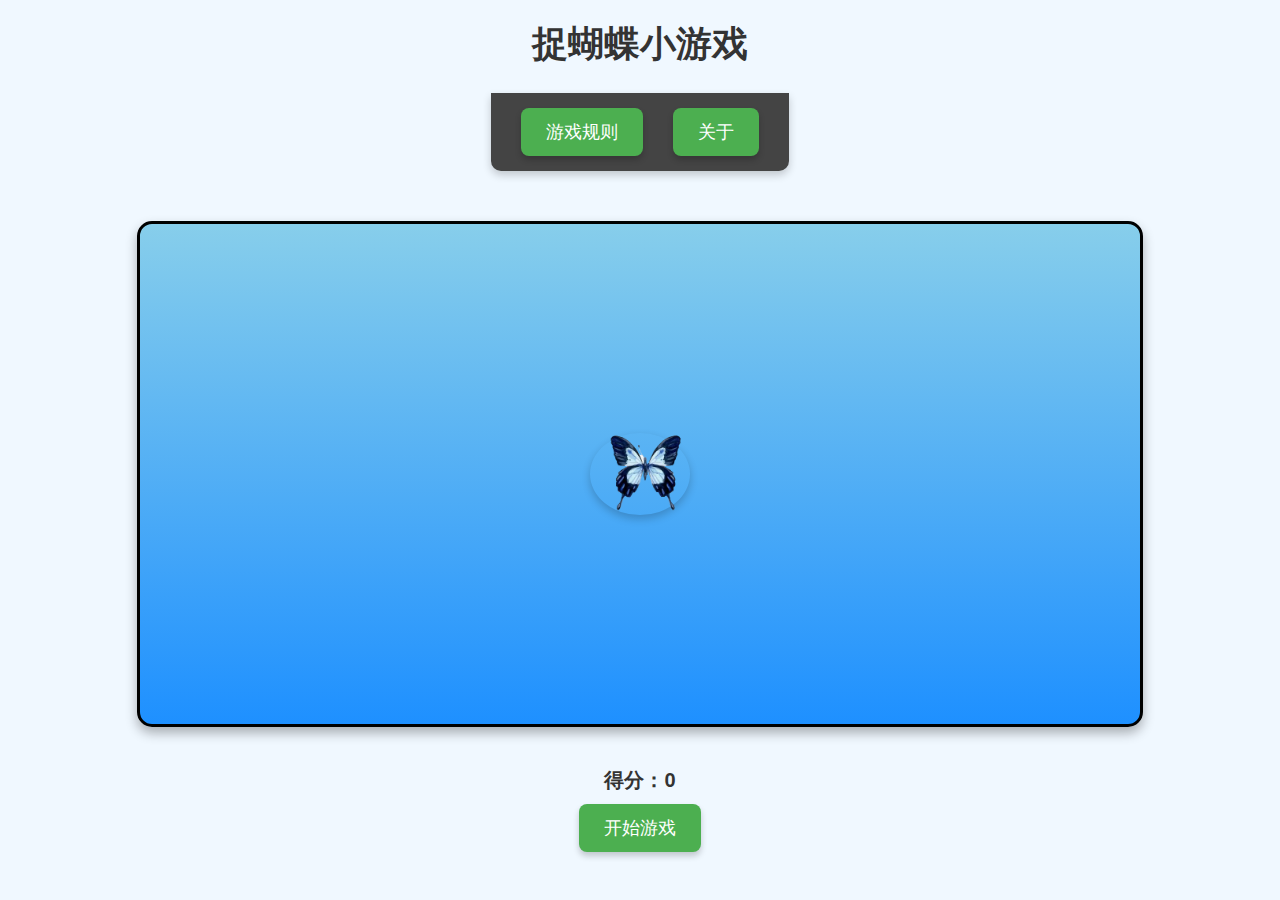
<file: index.html>
<!DOCTYPE html>
<html lang="en">

<head>
    <meta charset="UTF-8">
    <meta http-equiv="X-UA-Compatible" content="IE=edge">
    <meta name="viewport" content="width=device-width, initial-scale=1.0">
    <title>捉蝴蝶小游戏</title>
    <link rel="stylesheet" href="game.css">
</head>

<body>
    <h1>捉蝴蝶小游戏</h1>
    <div class="top-bar">
        <button class="top-button" onclick="showGameRules()">游戏规则</button>
        <button class="top-button" onclick="showAbout()">关于</button>
    </div>

    <div class="game-container">
        <div class="butterfly">
            <img src="images/Butterfly.jpg">
        </div>
    </div>
    <!-- 确保 images 文件夹中有 heart.png 图片 -->

    <div class="score-display">得分：<span id="score">0</span></div>
    <button class="start-button">开始游戏</button>
    <script src="game.js"></script>
</body>

</html>
</file>
<file: game.css>
body {
    font-family: 'Arial', sans-serif;
    background-color: #f0f8ff; /* 柔和的背景色 */
    margin: 0;
    padding: 0;
    display: flex;
    flex-direction: column;
    align-items: center;
}

h1 {
    text-align: center;
    color: #333;
    margin-top: 20px;
    font-size: 36px;
    font-weight: bold;
}

.game-container {
    position: relative;
    width: 1000px;
    height: 500px;
    background: linear-gradient(to bottom, #87CEEB, #1E90FF); /* 渐变背景 */
    border: 3px solid #000;
    border-radius: 15px;
    box-shadow: 0 6px 12px rgba(0, 0, 0, 0.3);
    overflow: hidden;
    margin: 20px auto;
}

.butterfly {
    position: absolute;
    object-fit: contain;
    max-width: 10%;
    border-radius: 50%;
    top: 50%;
    left: 50%;
    transform: translate(-50%, -50%);
    transition: top 0.3s ease, left 0.3s ease;
    box-shadow: 0 4px 8px rgba(0, 0, 0, 0.2);
    animation: float 2s infinite ease-in-out; /* 添加浮动动画 */
}

@keyframes float {
    0%, 100% {
        transform: translate(-50%, -50%) translateY(-10px);
    }
    50% {
        transform: translate(-50%, -50%) translateY(10px);
    }
}



.butterfly img {
    width: 100%;
    height: 100%;
    object-fit: contain; /* 保持图片比例，完整显示 */
}

.score-display {
    margin-top: 20px;
    font-size: 20px;
    font-weight: bold;
    color: #333;
    text-align: center;
}

button {
    margin: 10px;
    padding: 12px 25px;
    font-size: 18px;
    cursor: pointer;
    border: none;
    border-radius: 8px;
    background-color: #4CAF50;
    color: white;
    box-shadow: 0 4px 6px rgba(0, 0, 0, 0.2);
    transition: background-color 0.3s ease, transform 0.2s ease;
}

button:hover {
    background-color: #45a049;
    transform: scale(1.05);
}

.top-bar {
    display: flex;
    justify-content: center;
    background-color: #444;
    padding: 15px;
    margin-bottom: 30px;
    box-shadow: 0 4px 8px rgba(0, 0, 0, 0.2);
    border-radius: 0 0 10px 10px;
}

.top-button {
    margin: 0 15px;
    padding: 12px 25px;
    font-size: 18px;
    cursor: pointer;
    border: none;
    border-radius: 8px;
    background-color: #4CAF50;
    color: white;
    box-shadow: 0 4px 6px rgba(0, 0, 0, 0.2);
    transition: background-color 0.3s ease, transform 0.2s ease;
}

.top-button:hover {
    background-color: #45a049;
    transform: scale(1.05);
}

.heart {
    position: fixed;
    top: 50%;
    left: 50%;
    width: 100px;
    height: 100px;
    background: url('images/heart.png') no-repeat center/contain;
    animation: flyHeart 3s ease-in-out forwards;
    z-index: 1000;
}

@keyframes flyHeart {
    0% {
        transform: translate(-50%, -50%) scale(1);
        opacity: 1;
    }
    100% {
        transform: translate(-50%, -200%) scale(2);
        opacity: 0;
    }
}
</file>
